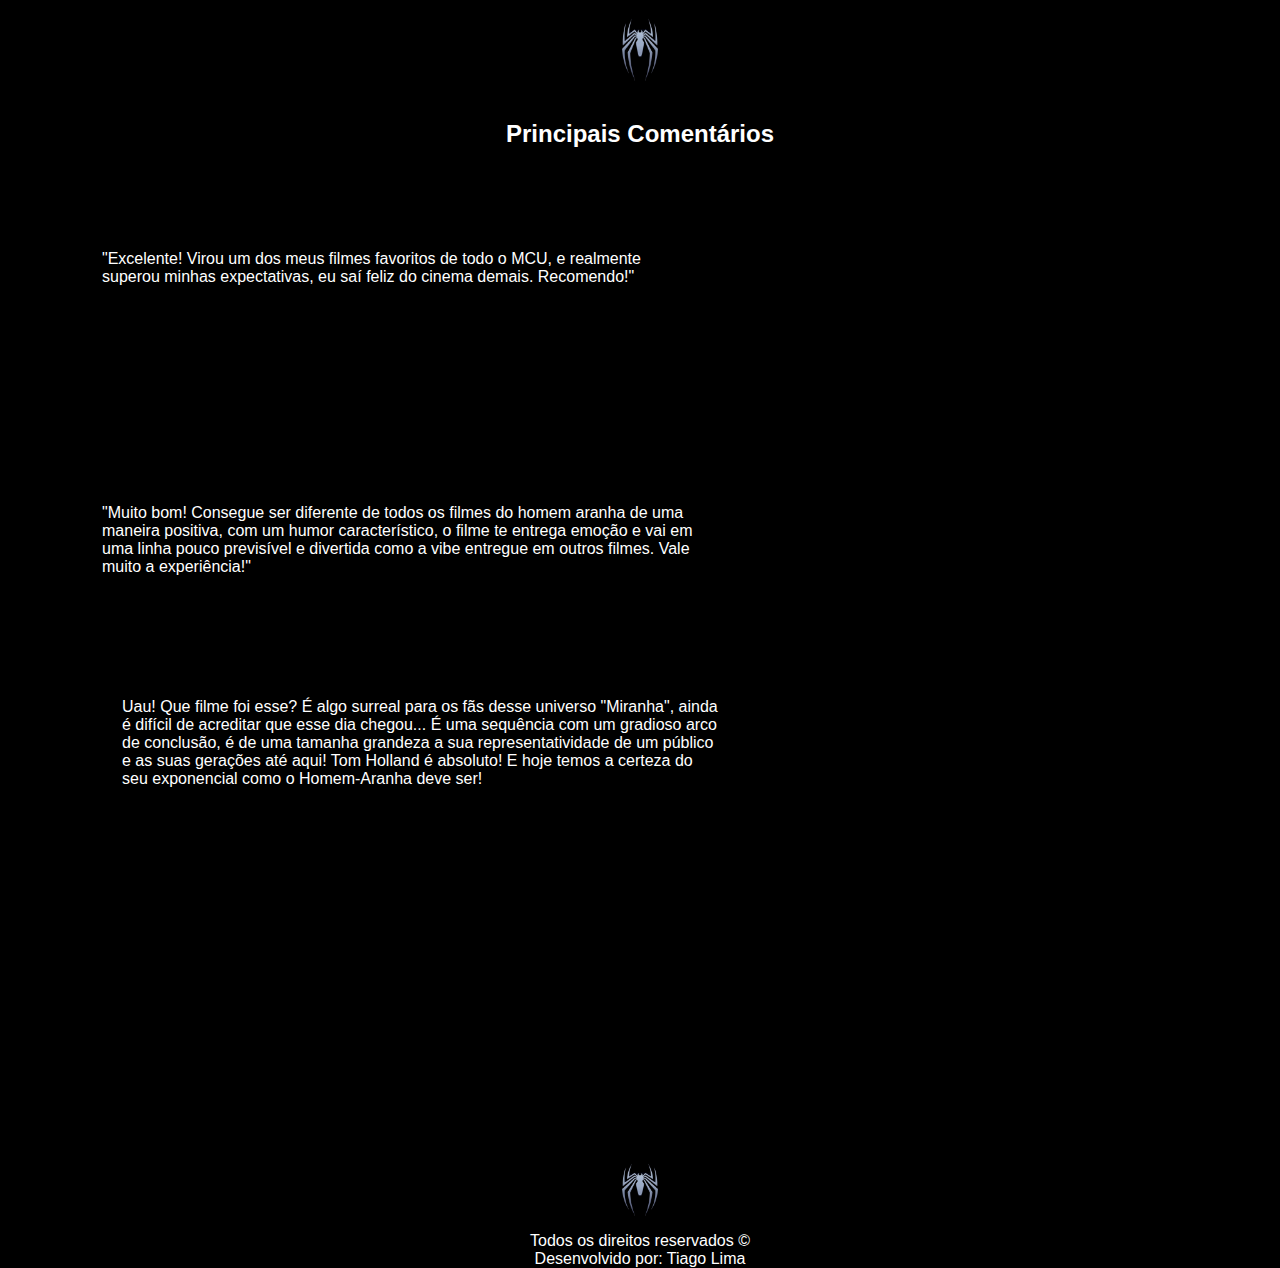
<file: comentarios.html>
<!DOCTYPE html>
<html lang="en">
<head>
    <meta charset="UTF-8">
    <meta name="viewport" content="width=device-width, initial-scale=1.0">
    <title>Document</title>
    <link rel="stylesheet" href="./comentario.css"/>
</head>
<body>
    <header>
        <img id="logo" src="./logo-spider.png"/>
    </header>
    <div>
        <h1>Principais Comentários</h1>
    </div>

    <div class="bloco-pai">
        <div class="filho1">
            <div class="usuario-1"></div>
             <p>
                  "Excelente! Virou um dos meus filmes favoritos de todo o MCU,
                  e realmente superou minhas expectativas,
                  eu saí feliz do cinema demais. Recomendo!"
             </p>
        </div>
        <div class="filho2">
            <div class="usuario-2"></div>
            <p>
                 "Muito bom! Consegue ser diferente de todos os filmes do homem aranha de uma maneira positiva,
                 com um humor característico, o filme te entrega emoção e vai em uma linha pouco previsível e 
                 divertida como a vibe entregue em outros filmes. Vale muito a experiência!"

            </p>    
        </div>
        <div class="filho3">
            <div class="usuario-3">
                <p class="texto">
                     Uau! Que filme foi esse? É algo surreal para os fãs desse universo "Miranha", ainda é difícil de acreditar que esse
                     dia chegou... É uma sequência com um gradioso arco de conclusão,
                     é de uma tamanha grandeza a sua representatividade de um público e as suas gerações até aqui! Tom Holland é absoluto!
                     E hoje temos a certeza do seu exponencial como o Homem-Aranha deve ser!
                    
                </p>
            </div>
         </div>
        
    </div>

    <footer>
        <img style="object-fit: contain;" id="logo" src="./logo-spider.png"/>
        <span>Todos os direitos reservados ©</span>
        <span>Desenvolvido por: Tiago Lima</span>

    
        
</body>
</html>
</file>
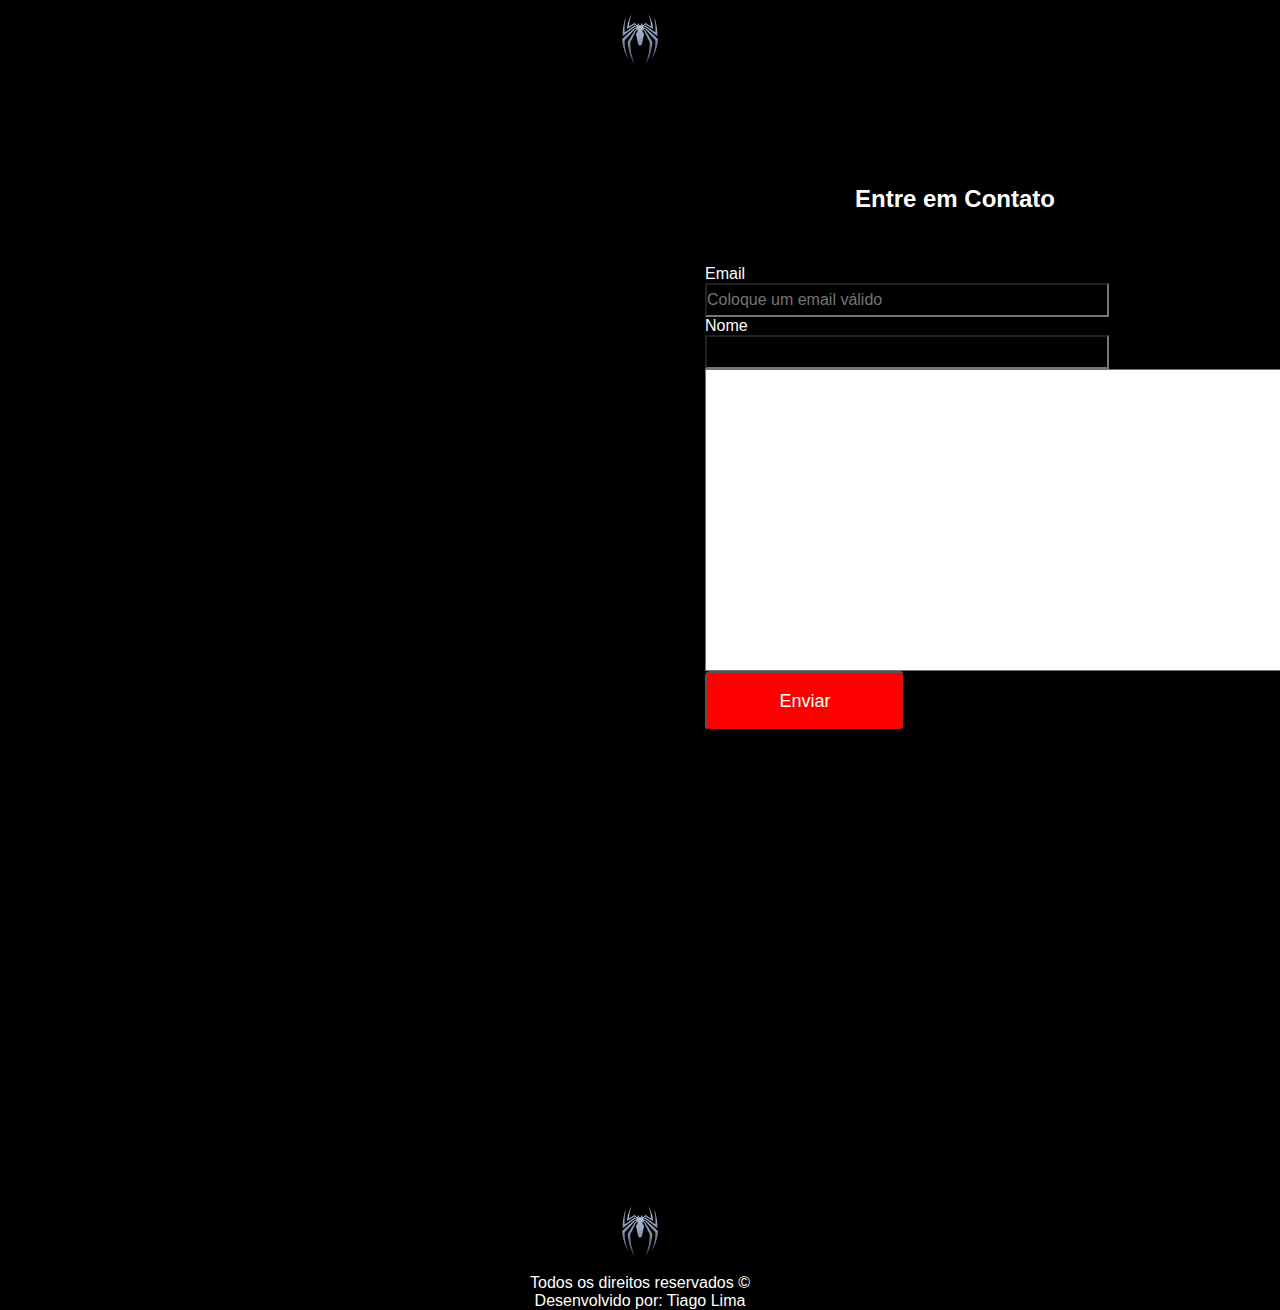
<file: contato.html>
<!DOCTYPE html>
<html lang="pt-br">
<head>
    <meta charset="UTF-8">
    <meta name="viewport" content="width=device-width, initial-scale=1.0">
    <title>Document</title>
    <link rel="stylesheet" href="./contato.css"/>
 </head>
<body>
   <header>
    <img id="logo" src="./logo-spider.png"/>
   </header>

 
 <div class="caixa-pai">
   <div>
      <h2> Entre em Contato </h2>
     </div>
    
   <form class="caixa-contato">
      <label for="Email">Email</label>
      <input style="display: block;" id="email" name="email" type="email" placeholder="Coloque um email válido"/>
  
      <label for="Nome">Nome</label>
      <input style="display: block;" id="nome" name="nome" type="nome"/>
  
      <textarea for="=Texto" style="display: block;" name="Comentário" id="Comentário" rows="30"></textarea>
  
      <button>Enviar</button>
     </form>
      

   
 </div>
 

   

   <footer>
    <img style="object-fit: contain;" id="logo" src="./logo-spider.png"/>
    <span>Todos os direitos reservados ©</span>
    <span>Desenvolvido por: Tiago Lima</span>

   </footer>
</body>

</html>
</file>
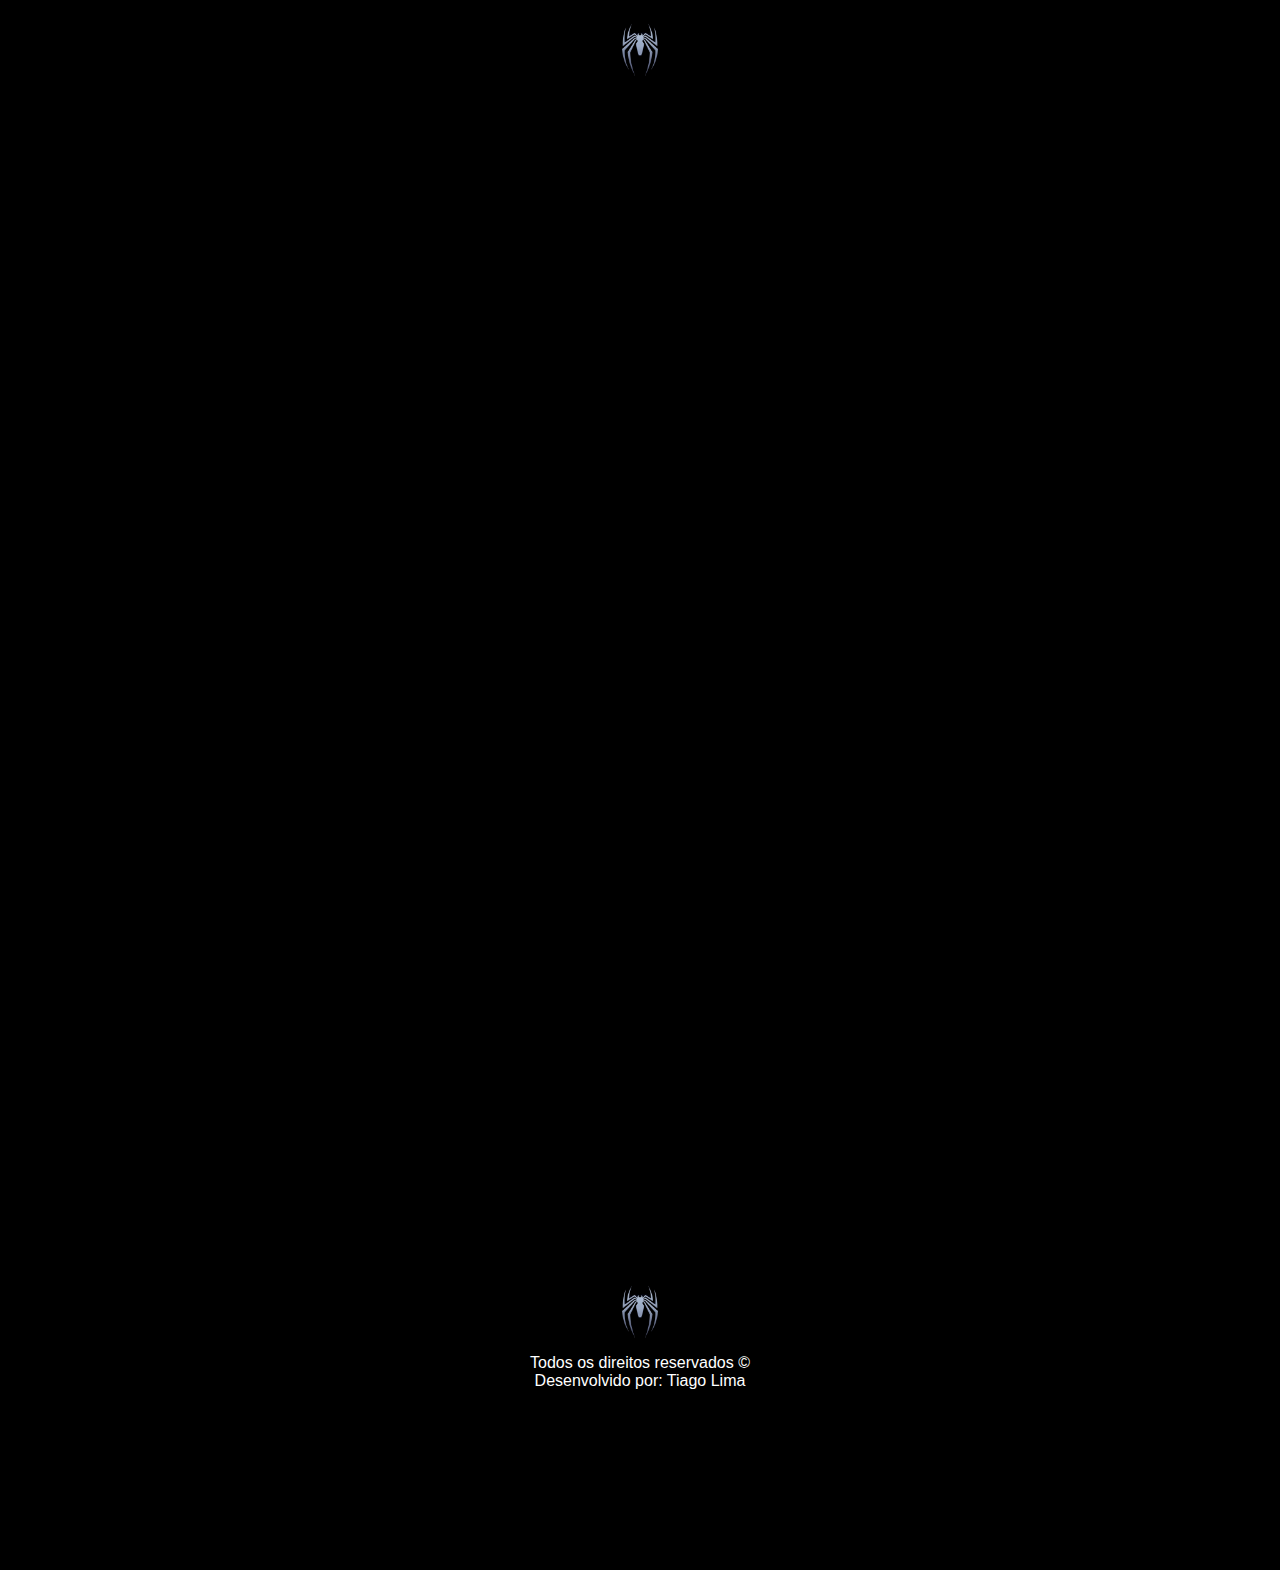
<file: fotos.html>
<!DOCTYPE html>
<html lang="en">
<head>
    <meta charset="UTF-8">
    <meta name="viewport" content="width=device-width, initial-scale=1.0">
    <title>Document</title>
    <link rel="stylesheet" href="./foto.css"/>
</head>
<body>
    <header>
        <img id="logo" src="logo-spider.png"/>
        
    </header>
    
    <div class="actor-cards-scenes" >
        <div class="cards-content">
            <div class="card scenes-1"></div>
            <div class="card scenes-2"></div>
            <div class="card scenes-3"></div>
            <div class="card scenes-4"></div>
            <div class="card scenes-5"></div>
            <div class="card scenes-6"></div>
        </div>
    </div>
     
    <footer>
        <img style="object-fit: contain;" id="logo" src="./logo-spider.png"/>
        <span>Todos os direitos reservados ©</span>
        <span>Desenvolvido por: Tiago Lima</span>
             
      


</body>
</html>
</file>
<file: comentario.css>
*{
    margin: 0;
    padding: 0;
    background-color: black;
    
}

body{
        height:100vh;
}

#logo{
    height: auto;
    width: 150px;
}


header{
    width: 100%;
    height: 100px;
    display: flex;
    justify-content: center;
}


h1{
    color: white;
    font-family: 'kdam thmor pro',sans-serif;
    font-size: x-large;
    display: flex;
    justify-content: center;
    margin-top: 20px;
}

.bloco-pai{
    width: 100%;
    height: 700px;
    background-color: black;
}



.filho1{
    width: 90%;
    height: 250px;
    background-color: black;
    border: 2px solid black;
}
.usuario-1{
    background-color: black;
    width: 100px;
    height: 100px;
    border-radius: 50%;
    background-image: url(https://www.socialdub.com/profilepictures/205076/2050760159395408.jpg?x2);
    background-size: cover;
}
p{
    color: white;
    width: 600px;
    height: 100px;
    font-family: 'kdam thmor pro',sans-serif;
    font-size: medium;
    margin-top: 0px;
    margin-left: 100px;
    margin-bottom: 40px;
}



.filho2{
    width: 90%;
    height: 250px;
    background-color: black;
    border: 2px solid black;
}
.usuario-2{
    background-color: black;
    width: 100px;
    height: 100px;
    border-radius: 50%;
    background-image: url(https://www.socialdub.com/profilepictures/205076/2050760159395408.jpg?x2);
    background-size: cover;

}
p{
    color: white;
    width: 600px;
    height: 100px;
    font-family: 'kdam thmor pro',sans-serif;
    font-size: medium;
    margin-top: 0px;
    margin-left: 100px;
    margin-bottom: 40px;

}



.filho3{
    width: 90%;
    height: 250px;
    background-color:black;
    border: 2px solid black;
}

.usuario-3{
    background-color: black;
    width: 100px;
    height: 100px;
    border-radius: 50%;
    background-image: url(https://www.socialdub.com/profilepictures/205076/2050760159395408.jpg?x2);
    background-size: cover;
    margin-bottom: 100px;

}
.texto{
    color: white;
    width: 600px;
    height: 100px;
    font-family: 'kdam thmor pro',sans-serif;
    font-size: medium;
    margin-top: 40px;
    margin-left: 120px;
    
}

footer{
    height: 100px;
    margin-top: 300px;
    display: flex;
    justify-content: space-around;
    align-items: center;
    flex-direction: column;
}

span{
    color: #fff;
    font-family:'kdam thmor pro',sans-serif; ;
}
</file>
<file: contato.css>
*{
    margin:0;
    padding:0;
    background-color: black;
    
}
header{
   height: 80px;
   width: 100%;
   display: flex;
   justify-content: space-around;
   align-items: center;
    
}

#logo{
    width: 150px;
    height: auto;
}



span{
    font-family: 'kdam thmor pro',sans-serif;
    color: white;
}

h2{
    height: 80px;
    margin-top: 0px;
    display: flex;
    justify-content: center;
    font-size:x-large;
    font-family: 'kdam thmor pro',sans-serif;
    color: white;
}

.caixa-pai{
    width: 500px;
    height: 500px;
    background-color:black;
    margin: 100px 0px 500px 700px;
    border: 5px solid black;
   border-radius: 5%;

}

.caixa-contato{
    width: 400px;
    height: 400px;
    color: white;
    font-family: 'Franklin Gothic Medium', 'Arial Narrow', Arial, sans-serif;
   background-color: black;
   font-size: medium;
}
#email{
    color: #e6e6e6;
    width: 400px;
    height: 30px;
    font-family: "Raleway", sans-serif;
    font-size: medium;
}

#nome{
    color: #fff;
    width: 400px;
    height: 30px;
    font-family: 'kdam thmor pro',sans-serif;
    font-size: medium;
}


textarea{
    width: 600px;
    height: 300px;
    background-color: white;
    color: black;
    font-family: 'kdam thmor pro',sans-serif;
    font-size: medium;
}

button{
    width: 200px;
    height: 60px;
   background-color: red;
   color: #fff;
   padding: 8px 10px;
   border-radius: 5px;
   cursor: pointer;
   transition: .2s;
   font-size: 18px;
   
}



footer{
    height: 100px;
    margin-top: 300px;
    display: flex;
    justify-content: space-around;
    align-items: center;
    flex-direction: column;
}

span{
    color: #fff;
    font-family:'kdam thmor pro',sans-serif; ;
}
</file>
<file: foto.css>
*{
    background-color:black;
    margin: 0;
    padding:0;

}



header{
    height: 100px;
    display: flex;
    justify-content: space-around;
    align-items: center;
   
}

#logo{
    height: auto;
    width: 150px;
}
 

.actor-cards-scenes{
    width: 100%;
    display: flex;
    margin-top: 50px;
    margin-left: 50px;
    
}

.cards-content{
    width:100%;
    display: grid;
    grid-template-columns: repeat(3,1fr);
    row-gap: 20px;
    column-gap: 40px;
}

.card{
    width: 600px;
    height: 500px;
    background-position: 50% 50%;
    border-radius: 5px;
    cursor: pointer;
    transition: 1s;
    display: flex;
    justify-content: center;
}

.scenes-1{
    background-image: url(https://www.tribunapr.com.br/wp-content/uploads/sites/56/2021/12/14122348/homem-aranha-sem-volta-para-casa-tudo-que-voce-precisa-saber-antes-de-ver-o-filme.jpg);
  background-size: cover;
}

.scenes-2{
    background-image: url(https://images.virgula.me/2021/02/153646223_427589121659602_8686369993839519674_n.jpg);
    background-size: cover;
}

.scenes-3{
    background-image: url(https://pbs.twimg.com/media/FGsIFCNX0AEeLv3?format=jpg&name=small);
    background-size: cover;
}

.scenes-4{
    background-image: url(https://playzuando.com.br/wp-content/uploads/2021/11/20211116-ovicio-homem-aranha-trailer-viloes-555x555-1-555x491.jpg);
    background-size: cover;
}

.scenes-5{
    background-image: url(https://bloximages.newyork1.vip.townnews.com/dentonrc.com/content/tncms/assets/v3/editorial/9/3a/93a9b51c-5e86-11ec-a461-6bd65c7fd772/61bb5e2a872d3.image.jpg?resize=949%2C500);
    background-size: cover;
}

.scenes-6{
    background-image: url(https://i.insider.com/61b784d79daafc0018db95ad?width=700);
    background-size: cover;
}


footer{
    height: 300px;
    margin-top: 100px;
    display: flex;
    flex-direction: column;
    align-items: center;
    justify-content: space-round;
}

span{
    color: #fff;
    font-family:'kdam thmor pro',sans-serif; ;
}
</file>
